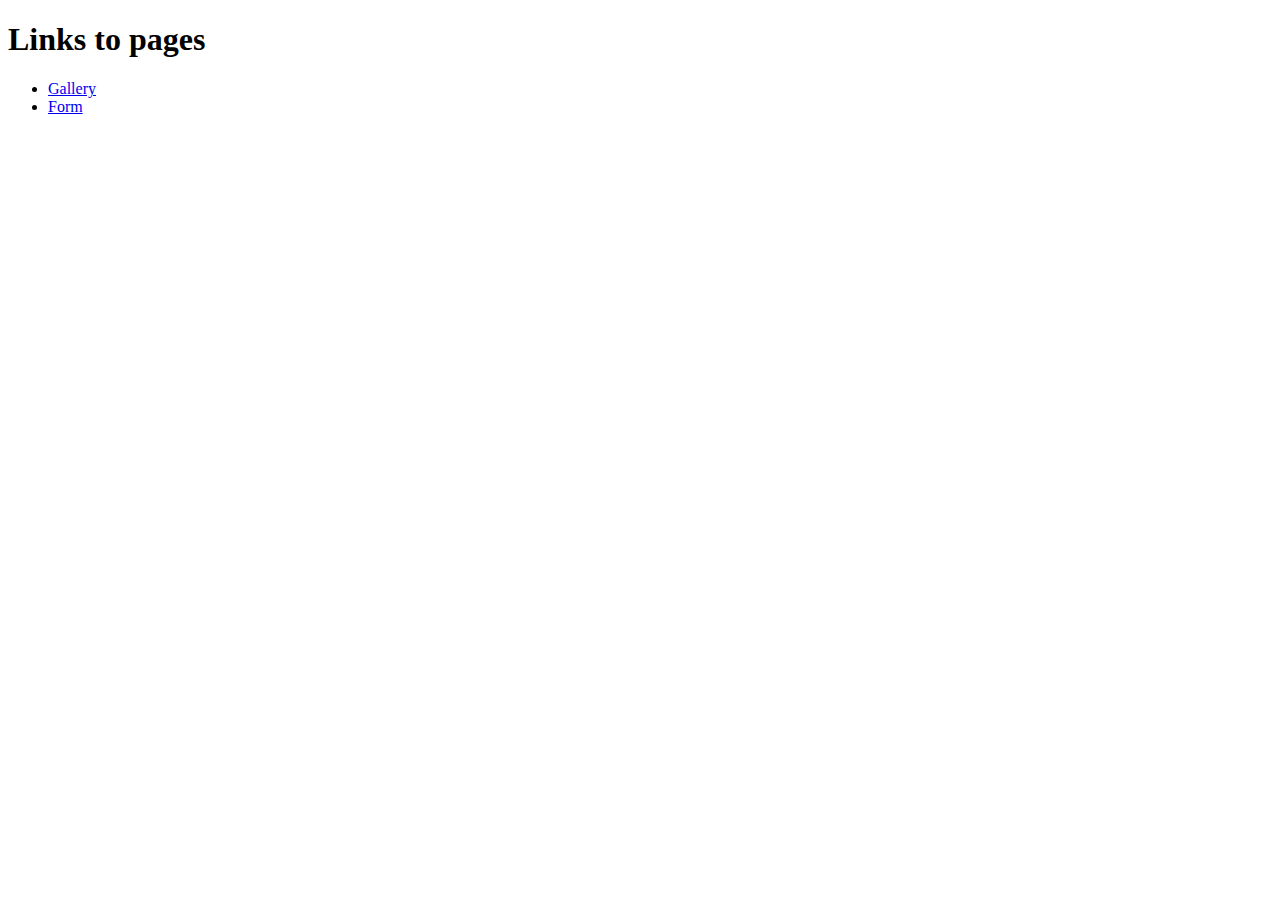
<file: index.html>
<!DOCTYPE html>
<html lang="en">
<head>
    <meta charset="UTF-8">
    <meta name="viewport" content="width=device-width, initial-scale=1.0">
    <title>Document</title>
</head>
<body>
    <h1>Links to pages</h1>
    <ul>
        <li><a href="1-gallery.html">Gallery</a></li>
        <li><a href="2-form.html">Form</a></li>
    </ul>
</body>
</html>
</file>
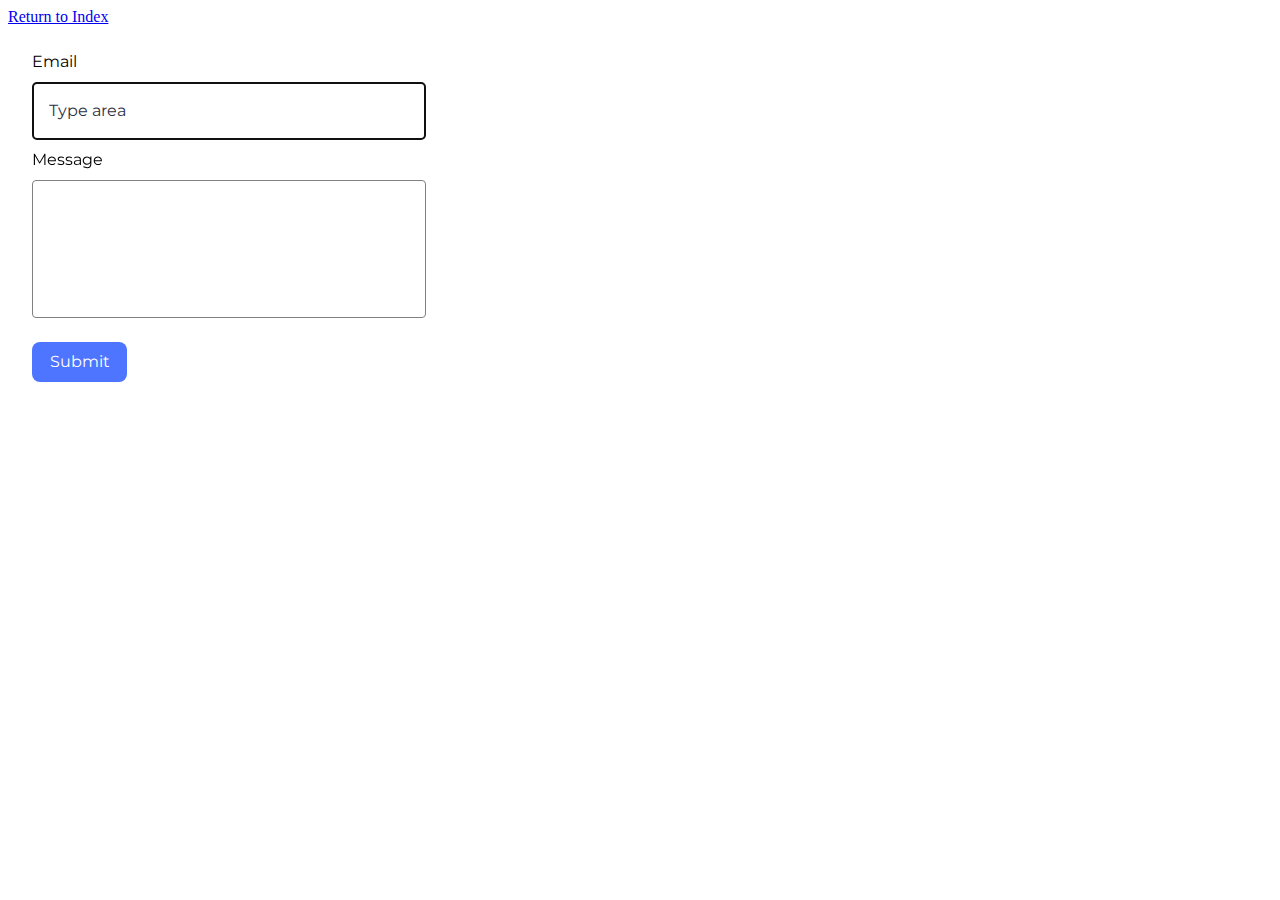
<file: src/2-form.html>
<!DOCTYPE html>
<html lang="en">

<head>
    <meta charset="UTF-8">
    <meta name="viewport" content="width=device-width, initial-scale=1.0">
    <title>Task 1</title>
    <link rel="stylesheet" href="./css/styles.css" />
<link rel="preconnect" href="https://fonts.googleapis.com">
<link rel="preconnect" href="https://fonts.gstatic.com" crossorigin>
<link href="https://fonts.googleapis.com/css2?family=Montserrat&display=swap" rel="stylesheet">
</head>

<body>
    <a href="index.html">Return to Index</a>
    <form class="feedback-form" autocomplete="off">
        <label>
            Email
            <input type="email" name="email" autofocus placeholder="Type area"/>
        </label>
        <label>
            Message
            <textarea name="message" rows="8" placeholder="Type area"></textarea>
        </label>
        <button type="submit">Submit</button>
    </form>

    <script src="./js/2-form.js" type="module"></script>
</body>

</html>
</file>
<file: src/css/styles.css>
.original-image {
  width: 100%;
  height: 100%;
  object-fit: cover;
}


.feedback-form {
  display: flex;
  flex-direction: column;
  gap: 8px;
  width: 408px;
  height: auto;
padding: 24px;

  font-family: "Montserrat", sans-serif;
 line-height: 24px;
    font-weight: 400;
    font-size: 16px;
    letter-spacing: 4%;
}

.feedback-form label {
  display: flex;
  flex-direction: column;
}

.feedback-form input,
.feedback-form textarea {
  border: 1px solid rgba(128, 128, 128, 1);
  border-radius: 4px;
  width: 360px;
  padding-top: 8px;
  padding-bottom: 8px;
  padding-left: 16px;
  padding-right: 16px;
  margin-top: 8px;
  transition: border-color 0.3s ease;
}
.feedback-form input {
  height: 40px;
}


.feedback-form input[type="email"]:hover,
.feedback-form input[type="email"]:focus,
.feedback-form textarea:hover,
.feedback-form textarea:focus {
  border-color: rgba(0, 0, 0, 1);
}

.feedback-form textarea {
  resize: none;
}

.feedback-form button[type="submit"] {
 
  border: none;
  height: 40px;
  width: 95px;
  border-radius: 8px;
  padding: 8px 16px;
  background-color: rgba(78, 117, 255, 1);
  color: white;
  cursor: pointer;
  transition: background-color 0.3s ease;
  margin-top: 16px;
  margin-right: auto;

  font-family: "Montserrat", sans-serif;
    line-height: 24px;
    font-weight: 400;
    font-size: 16px;
    letter-spacing: 4%;
}

.feedback-form button[type="submit"]:hover {
  background-color: rgba(108, 140, 255, 1);
}


.feedback-form input[type="email"]::placeholder,
.feedback-form textarea::placeholder {
  font-family: "Montserrat", sans-serif;
  line-height: 24px;
    font-weight: 400;
    font-size: 16px;
    letter-spacing: 4%;
  color: transparent;
}

.feedback-form input[type="email"]:active::placeholder,
.feedback-form textarea:active::placeholder,
.feedback-form input[type="email"]:focus::placeholder,
.feedback-form textarea:focus::placeholder {
  
  color: rgba(46, 47, 66, 1);
}
</file>
